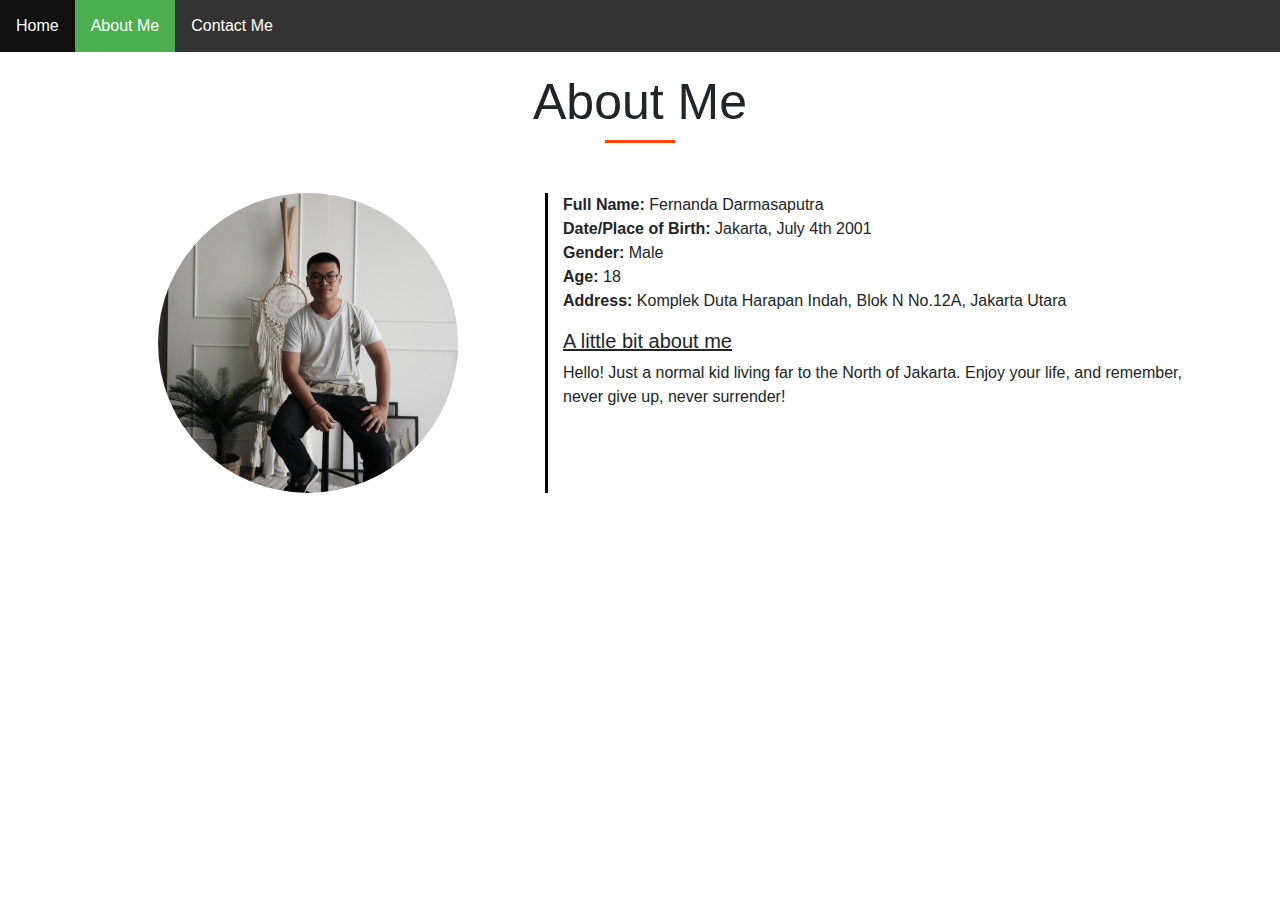
<file: about.html>
<!DOCTYPE html>
<html lang="en">
<head>
    <link rel="stylesheet" href="https://stackpath.bootstrapcdn.com/bootstrap/4.3.1/css/bootstrap.min.css" integrity="sha384-ggOyR0iXCbMQv3Xipma34MD+dH/1fQ784/j6cY/iJTQUOhcWr7x9JvoRxT2MZw1T" crossorigin="anonymous">
    <link rel="stylesheet" href="./style2.css">
    <title>About The Author</title>
</head>
<body>
    <ul class="nav">
        <li class="navi"><a href="./index.html">Home</a></li>
        <li class="navi"><a href="./about.html" class="active">About Me</a></li>
        <li class="navi"><a href="./contact.html">Contact Me</a></li>
    </ul>
    <center>
        <h1>About Me</h1>
    </center>
    <div id="border"></div>
    <div class="container">
        <div class="row">
            <div class="col-md-5">
                <img src="profil.jpg" alt="foto" />
            </div>
            <div class="col-md-7" style="border-left: 3px solid black">
                <p><b>Full Name:</b> Fernanda Darmasaputra<br />
                <b>Date/Place of Birth:</b> Jakarta, July 4th 2001<br />
                <b>Gender:</b> Male<br />
                <b>Age:</b> 18<br />
                <b>Address:</b> Komplek Duta Harapan Indah, Blok N No.12A, Jakarta Utara</p>
                <h5><u>A little bit about me</u></h5>
                <p>Hello! Just a normal kid living far to the North of Jakarta. Enjoy your life, and remember, never give up, never surrender!</p>
            </div>
        </div>
    </div>
</body>
</html>
</file>
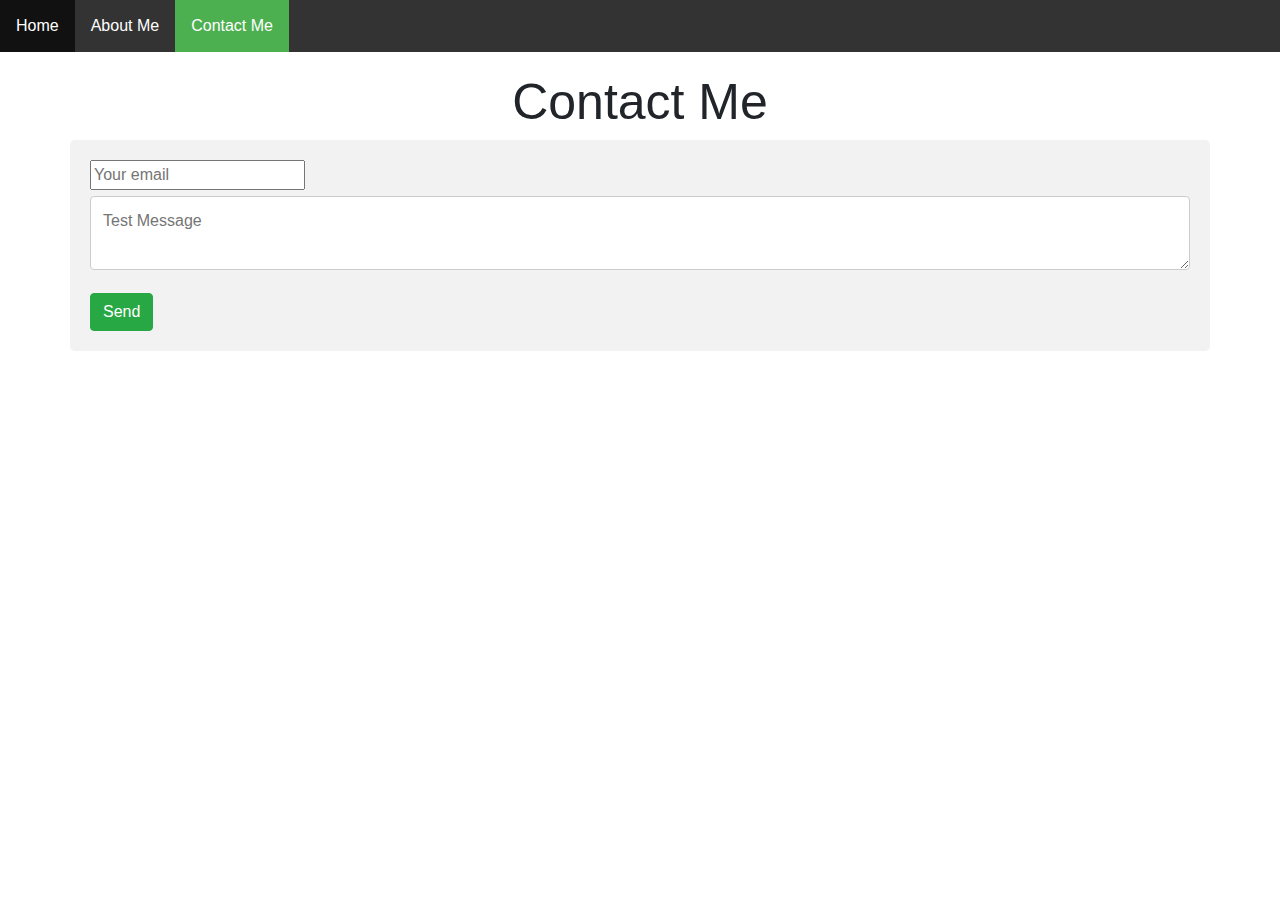
<file: contact.html>
<!DOCTYPE html>
<html lang="en">
<head>
    <meta charset="UTF-8">
    <meta name="viewport" content="width=device-width, initial-scale=1.0">
    <meta http-equiv="X-UA-Compatible" content="ie=edge">
    <title>Contact Us</title>
    <link rel="stylesheet" href="https://stackpath.bootstrapcdn.com/bootstrap/4.3.1/css/bootstrap.min.css" integrity="sha384-ggOyR0iXCbMQv3Xipma34MD+dH/1fQ784/j6cY/iJTQUOhcWr7x9JvoRxT2MZw1T" crossorigin="anonymous">
    <link rel="stylesheet" href="./style3.css">
</head>
<body>
        <ul class="nav">
                <li class="navi"><a href="./index.html">Home</a></li>
                <li class="navi"><a href="./about.html">About Me</a></li>
                <li class="navi"><a href="./contact.html" class="active">Contact Me</a></li>
        </ul>
        <h1>Contact Me</h1>
        <div class="container">
            <form method="POST" action="https://formspree.io/darmasaputra603@gmail.com">
                <input type="email" name="email" placeholder="Your email">
                <textarea name="message" placeholder="Test Message"></textarea>
                <button type="submit" class="btn btn-success">Send</button>
            </form>
        </div>
</body>
</html>
</file>
<file: style2.css>
h1{
    font-size: 50px;
    font-family: Arial, Helvetica, sans-serif;
}
.container{
    margin-top: 50px;
}
.left{
    border-left: 5px solid black;
}
#border{
    border-top: 3px solid orangered;
    width: 70px;
    display: block;
    margin-left: auto;
    margin-right: auto;
}
img{
    display: block;
    margin-left: auto;
    margin-right: auto;
    width: 300px;
    border-radius: 100%;
}
.navi a:hover:not(.active) {
    background-color: #111;
} 
.active {
    background-color: #4CAF50;
}
.navi a {
    display: block;
    color: white;
    text-align: center;
    padding: 14px 16px;
    text-decoration: none;
} 
.navi {
    float: left;
} 
.nav {
    list-style-type: none;
    margin: 0;
    padding: 0;
    overflow: hidden;
    background-color: #333;
    margin-bottom: 20px;
}
</file>
<file: style3.css>
body{
    margin: 0;
    padding: 0;
}
h1{
    text-align: center;
    font-family: Arial, Helvetica, sans-serif;
    font-size: 50px;
}
.navi a:hover:not(.active) {
    background-color: #111;
} 
.active {
    background-color: #4CAF50;
}
.navi a {
    display: block;
    color: white;
    text-align: center;
    padding: 14px 16px;
    text-decoration: none;
} 
.navi {
    float: left;
} 
.nav {
    list-style-type: none;
    margin: 0;
    padding: 0;
    overflow: hidden;
    background-color: #333;
    margin-bottom: 20px;
} 
input[type=text], textarea{
    width: 100%;
    padding: 12px;
    border: 1px solid #ccc;
    border-radius: 4px;
    box-sizing: border-box;
    margin-top: 6px;
    margin-bottom: 16px;
    resize: vertical;
}
input[type=submit]{
    background-color: #4CAF50;
    color: white;
    padding: 12px 20px;
    border: none;
    border-radius: 4px;
    cursor: pointer;
}
input[type=submit]:hover{
    background-color: #45a049;
}
.container{
    border-radius: 5px;
    background-color: #f2f2f2;
    padding: 20px;
}
</file>
